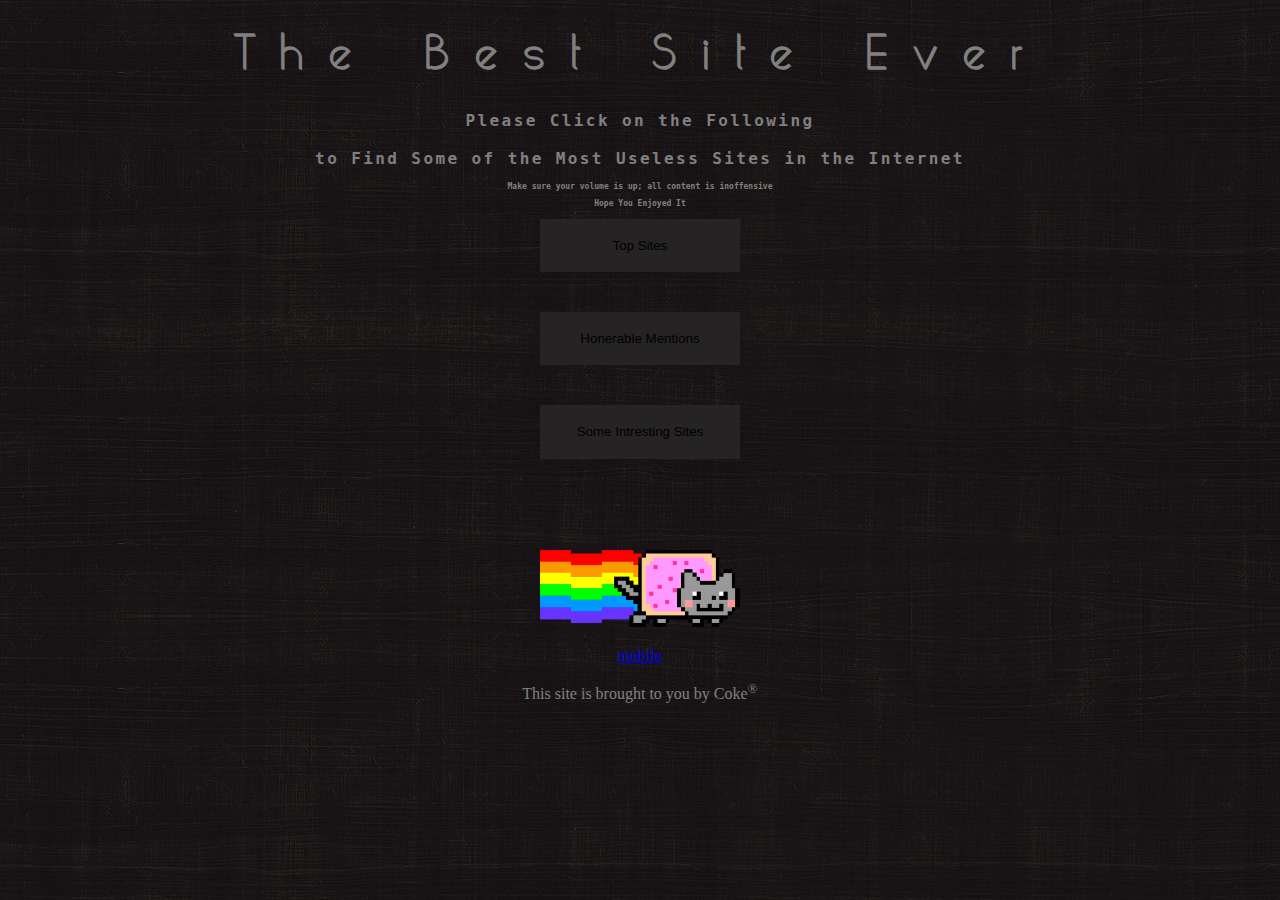
<file: Basic Site/index.html>
<!doctype html>
    
    <html>
        <head>
            <title>HOW CAN YOU SEE THIS?!?</title>
            <meta charset="UTF-8">
            <meta http-equiv="refresh" content="0; url=html/MainHTML.html">
        </head>
        <body></body>
    </html>
</file>
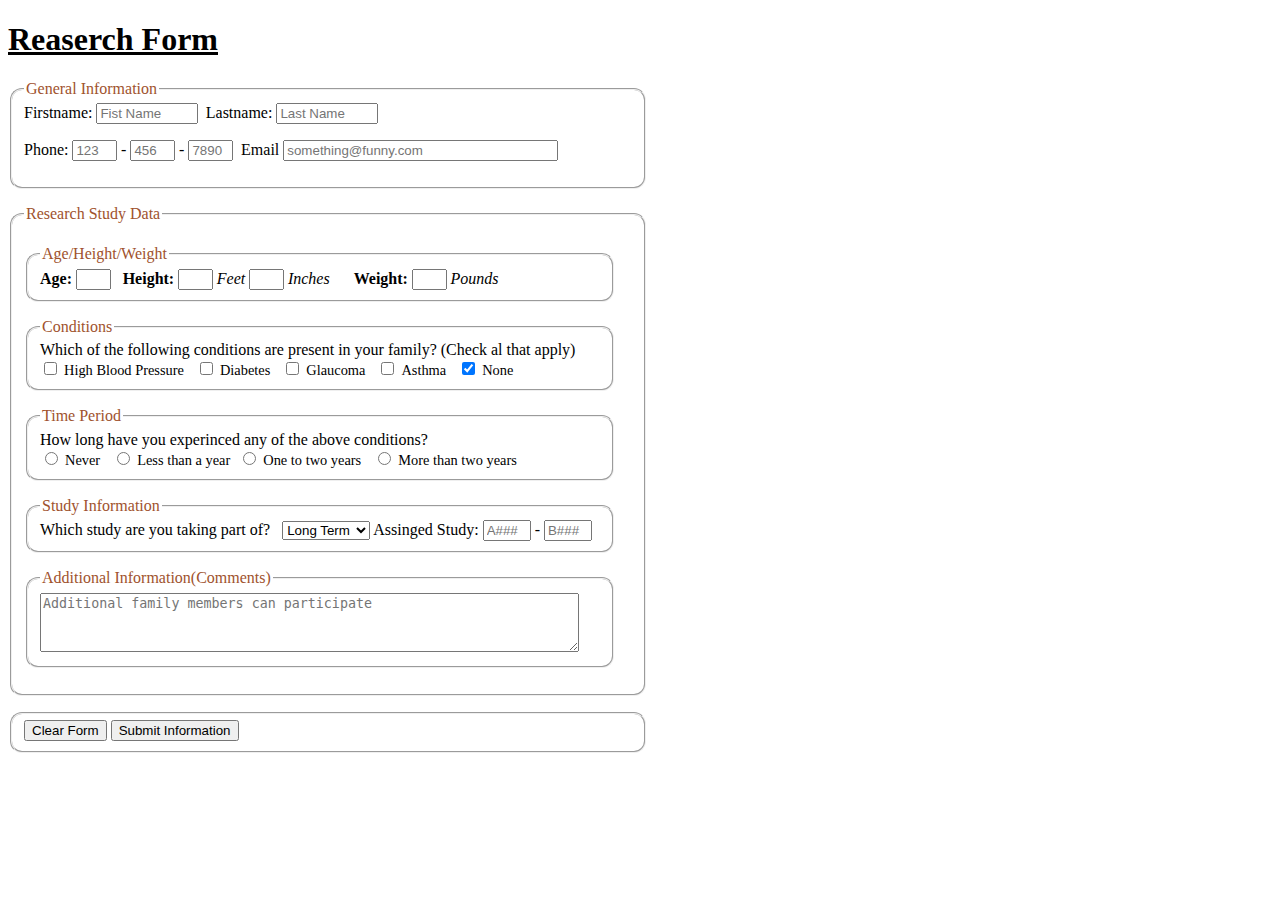
<file: Medical_Research/research.html>
<!DOCTYPE html>
	<html>
		<head>
			<meta charset="UTF-8"/>
			<title>Research Form</title>
			<link rel= "stylesheet" href = "research.css" title = "style" type = "text/css"/>
		</head>

		<body>
			<div>
			<h1>Reaserch Form</h1>
			<div>
				<p>
				<fieldset>
					<legend>General Information</legend>
					<div>
						Firstname: 	<input type="text" id="firstname" placeholder="Fist Name" class="name" required/>&nbsp;
						Lastname:  	<input type="text" id="lastname"  placeholder="Last Name" class="name" required/>&nbsp;<br />
					</div>
					<p>
						Phone: 		<input type="text" id="phoneFirstPart" placeholder="123" class="phone" required/> -
									<input type="text" id="phoneSecondPart" placeholder="456" class="phone" required/> - 
									<input type="text" id="phoneThirstPart" placeholder="7890" class="phone" required/>&nbsp;

						Email		<input type="text" id="email" placeholder="something@funny.com" class="email" required/>
					</p>
				</fieldset>
				</p>
			</div>
			<!-- firstname, lastname, phoneFirstPart, phoneSecondPart, phoneThirdPart, email, age, heightFeet, heightInches, weight, highBloodPressure, diabetes, glaucoma, asthma, none, period, studyType, firstFourDigits, secondFourDigits (these last two correspond to the study id), and comments. -->
			<div>
				<p>
				<fieldset>
					<legend>Research Study Data</legend>
					<p>
						<fieldset class="inner">
							<legend>Age/Height/Weight</legend>
							<div class="measureLable">Age:</div>	<input type="number" id="age" class="number" /> &nbsp;
							
							<div class="measureLable">Height:</div>	<input type="number" id="heightFeet" class="number"/> <div class="measure">Feet</div>
									<input type="number" id="heightInches" class="number"/> <div class="measure">Inches</div> &emsp;

							<div class="measureLable">Weight:</div> <input type="number" id="weight" class="number"/> <div class="measure">Pounds</div>
						</fieldset>	
					</p>

					<p>
						<fieldset class="inner">
							<legend>Conditions</legend>
							Which of the following conditions are present in your family? (Check al that apply)<br />

							<input type="checkbox" id="highBloodPressure"/> <div class="sub">High Blood Pressure</div> &nbsp;
							<input type="checkbox" id="diabetes"/> <div class="sub">Diabetes</div> &nbsp;
							<input type="checkbox" id="glaucoma"/> <div class="sub">Glaucoma</div> &nbsp;
							<input type="checkbox" id="asthma" /> <div class="sub">Asthma</div> &nbsp;
							<input type="checkbox" id="none" checked="checked"/> <div class="sub">None</div>
						</fieldset> 
					</p>
					
					<p>
						<fieldset class="inner">
							<legend>Time Period</legend>
							How long have you experinced any of the above conditions? <br />
							<input type="radio" id="period" value="none"/> <nobr> <div class="sub"> Never</div> &nbsp;
							<input type="radio" id="period" value="<1"  /> <nobr> <div class="sub">Less than a year</div>&nbsp;
							<input type="radio" id="period" value="1-2" /> <nobr> <div class="sub">One to two years</div> &nbsp;
							<input type="radio" id="period" value="2+"  /> <nobr> <div class="sub"> More than two years</div>
						</fieldset>
					</p>
					
					<p>
						<fieldset class="inner">
							<legend>Study Information</legend>
							Which study are you taking part of? &nbsp;
							<select id="studyType">
								<option value="longTerm" selected="selected"> Long Term</option>
								<option value="shortTerm">Short Term</option>
							</select>

							Assinged Study: <input type="text" id="firstFourDigits" placeholder="A###" class="id" /> -
											<input type="text" id="secondFourDigits" placeholder="B###" class="id" />
						</fieldset>
					</p>

					<p>
						<fieldset class="inner">
							<legend>Additional Information(Comments)</legend>
							<textarea id="comments" placeholder="Additional family members can participate"></textarea>
						</fieldset>
					</p>
				</fieldset>
				</p>
			</div>
			<div>
				<p>
					<fieldset>
						<input type="reset" value="Clear Form">
						<input type="submit" value="Submit Information">
					</fieldset>
				</p>
			</div>
			</div>
		</body>
	
	</html>
</file>
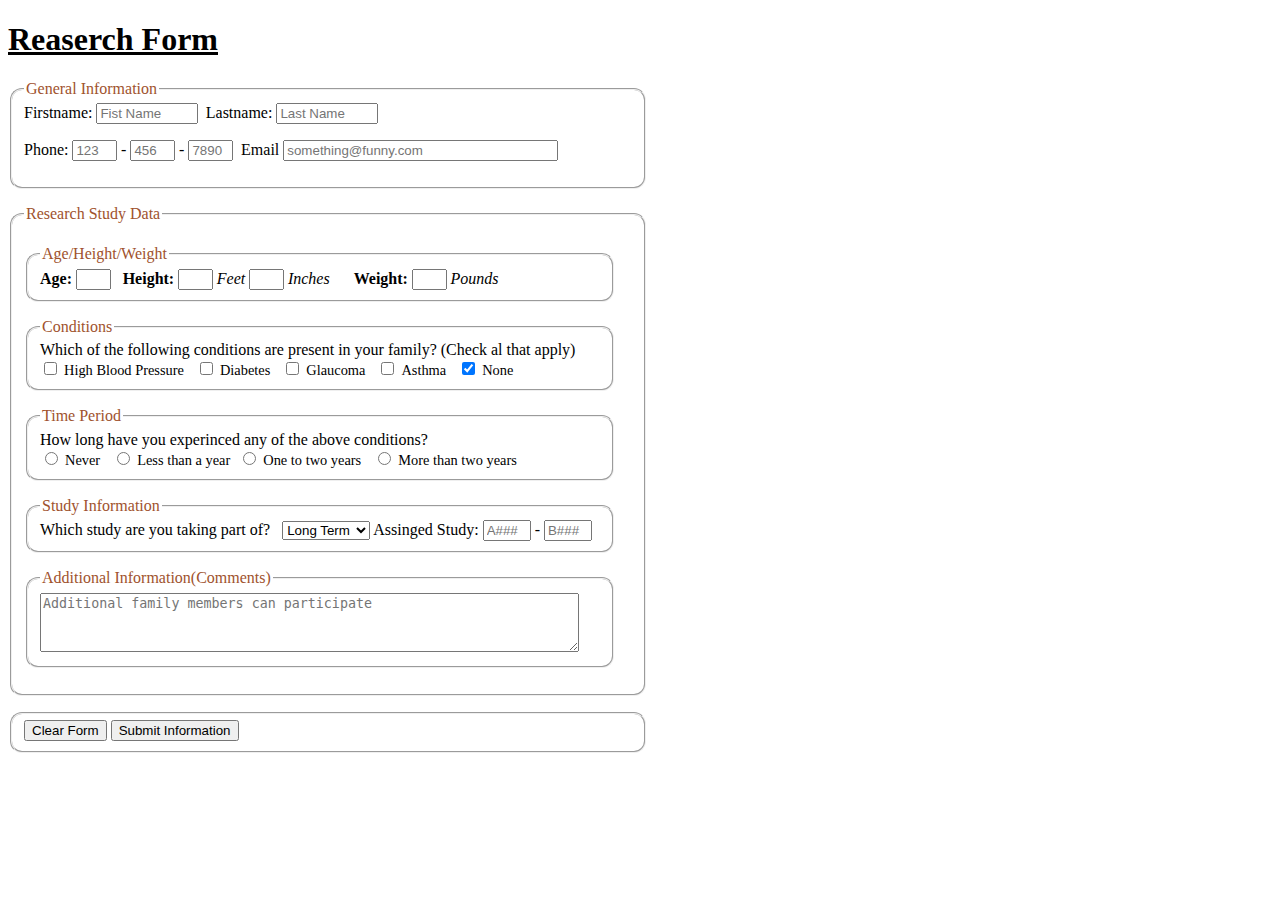
<file: Medical_Research/research5.html>
<!DOCTYPE html>
	<html>
		<head>
			<meta charset="UTF-8"/>
			<title>Research Form</title>
			<link rel= "stylesheet" href = "research.css" title = "style" type = "text/css"/>
		</head>

		<body>
			<div>
			<h1>Reaserch Form</h1>
			<div>
				<p>
					<fieldset>
						<legend>General Information</legend>
						<div>
							Firstname: 	<input type="text" id="firstname" placeholder="Fist Name" class="name" required/>&nbsp;
							Lastname:  	<input type="text" id="lastname"  placeholder="Last Name" class="name" required/>&nbsp;<br />
						</div>
						<p>
							Phone: 		<input type="text" id="phoneFirstPart" placeholder="123" class="phone" required/> -
										<input type="text" id="phoneSecondPart" placeholder="456" class="phone" required/> - 
										<input type="text" id="phoneThirstPart" placeholder="7890" class="phone" required/>&nbsp;

							Email		<input type="email" id="email" placeholder="something@funny.com" class="email" required/>
						</p>
					</fieldset>
				</p>
			</div>
			<!-- firstname, lastname, phoneFirstPart, phoneSecondPart, phoneThirdPart, email, age, heightFeet, heightInches, weight, highBloodPressure, diabetes, glaucoma, asthma, none, period, studyType, firstFourDigits, secondFourDigits (these last two correspond to the study id), and comments. -->
			<div>
				<p>
				<fieldset>
					<legend>Research Study Data</legend>
					<p>
						<fieldset class="inner">
							<legend>Age/Height/Weight</legend>
							<div class="measureLable">Age:</div>	<input type="number" id="age" class="number" required/> &nbsp;
							
							<div class="measureLable">Height:</div>	<input type="number" id="heightFeet" class="number"/> <div class="measure" required>Feet</div>
									<input type="number" id="heightInches" class="number"/> <div class="measure" required>Inches</div> &emsp;

							<div class="measureLable">Weight:</div> <input type="number" id="weight" class="number" required/> <div class="measure">Pounds</div>
						</fieldset>	
					</p>

					<p>
						<fieldset class="inner">
							<legend>Conditions</legend>
							Which of the following conditions are present in your family? (Check al that apply)<br />

							<input type="checkbox" id="highBloodPressure"/> <div class="sub">High Blood Pressure</div> &nbsp;
							<input type="checkbox" id="diabetes"/> <div class="sub">Diabetes</div> &nbsp;
							<input type="checkbox" id="glaucoma"/> <div class="sub">Glaucoma</div> &nbsp;
							<input type="checkbox" id="asthma" /> <div class="sub">Asthma</div> &nbsp;
							<input type="checkbox" id="none" checked="checked"/> <div class="sub">None</div>
						</fieldset> 
					</p>
					
					<p>
						<fieldset class="inner">
							<legend>Time Period</legend>
							How long have you experinced any of the above conditions? <br />
							<input type="radio" id="period" value="none"/> <nobr> <div class="sub"> Never</div> &nbsp;
							<input type="radio" id="period" value="<1"  /> <nobr> <div class="sub">Less than a year</div>&nbsp;
							<input type="radio" id="period" value="1-2" /> <nobr> <div class="sub">One to two years</div> &nbsp;
							<input type="radio" id="period" value="2+"  /> <nobr> <div class="sub"> More than two years</div>
						</fieldset>
					</p>
					
					<p>
						<fieldset class="inner">
							<legend>Study Information</legend>
							Which study are you taking part of? &nbsp;
							<select id="studyType">
								<option value="longTerm" selected="selected"> Long Term</option>
								<option value="shortTerm">Short Term</option>
							</select>

							Assinged Study: <input type="text" id="firstFourDigits" placeholder="A###" class="id" /> -
											<input type="text" id="secondFourDigits" placeholder="B###" class="id" />
						</fieldset>
					</p>

					<p>
						<fieldset class="inner">
							<legend>Additional Information(Comments)</legend>
							<textarea id="comments" placeholder="Additional family members can participate"></textarea>
						</fieldset>
					</p>
				</fieldset>
				</p>
			</div>
			<div>
				<p>
					<fieldset>
						<input type="reset" value="Clear Form">
						<input type="submit" value="Submit Information">
					</fieldset>
				</p>
			</div>
			</div>
		</body>
	
	</html>
</file>
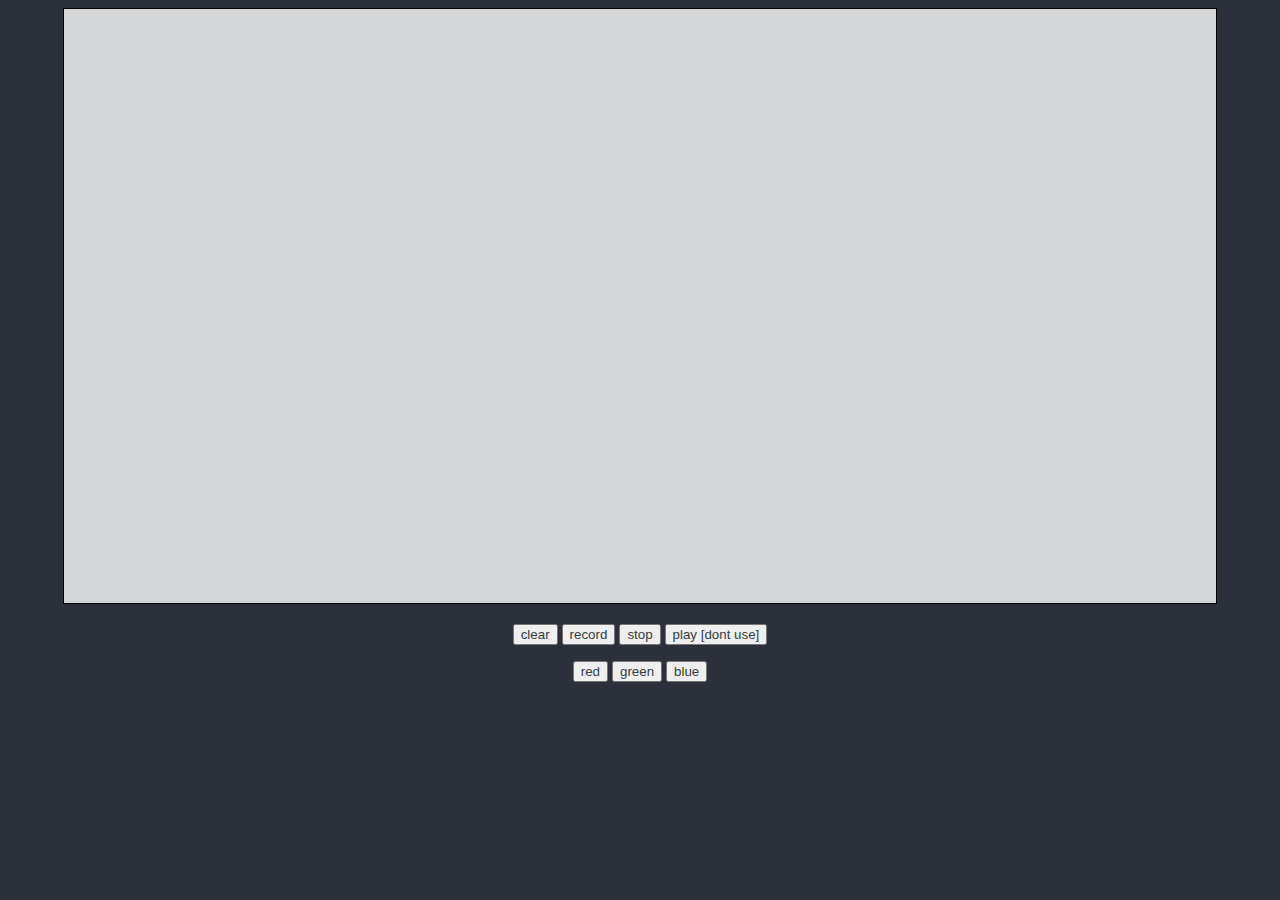
<file: MouseRecord/recorder.html>
<!DOCTYPE html>
<html>
	<head>
		<link rel= "stylesheet" href = "style.css" title = "style" type = "text/css"/>
		<title>Recorder</title>
	</head>
	<body>
		<div class="canvas">

			<canvas id="myCanvas"></canvas>
			<br/>
			<p>
				<input type="button" id="clear" value="clear" class="buttons">
				<input type="button" id="record" value="record" class="buttons">
				<input type="button" id="stop" value="stop" class="buttons">
				<input type="button" id="play" value="play [dont use]" class="buttons">
			</p>

			<p>
				<input type="button" id="red" value="red" class="buttons">
				<input type="button" id="green" value="green" class="buttons">
				<input type="button" id="blue" value="blue" class="buttons">
			</p>





		</div>

		<script type="text/javascript">

		function XYPair (xIn,yIn){
			this.x =xIn;
			this.y = yIn; 		
		}	

		XYPair.prototype.toString = function(){
			return ("("+this.x+","+this.y+")");
		}

		 function Utility (nameIn,yearIn,discriptionIn) {
        	var name = nameIn;
        	var year = yearIn;
        	var description = discriptionIn;

        	this.getName = function() {
        		return nameIn;
        	};

        	this.getYear = function() {
        		return year;
        	};

        	this.getDescription = function() {
        		return description;
        	};

			this.setDescription = function(setDescriptionIn){
        		description = setDescriptionIn;
        	};  	
        }			


         
        Utility.prototype = {
        	constructor:Utility,
        	printFields:function() {
        		document.writeln("name: " + this.getName() + "<br>");
        		document.writeln("year: " + this.getYear() + "<br>");
        		document.writeln("description: " + this.getDescription() + "<br>");
        	}  
        };
       
        function Recorder (nameIn,yearIn,descriptionIn,myCan,myCon) {
        	Utility.call(nameIn,yearIn,descriptionIn);
        	var color = "#FF000D";
        	var sideLength = 5;
        	var coords = new Array();

        	var myCanvas = myCan;
        	var myContext = myCon;
        	var num = 0;
        	var intId=0;
        	function draw(xPos, yPos,clr) {
    			var context = myCanvas.getContext("2d");
				
    			myContext.fillStyle = clr;
    			myContext.fillRect(xPos, yPos, sideLength, sideLength);
    		}

    		function getPosition(evt,canvas,clr){
        		var scope = canvas.getBoundingClientRect();
        		return {
         			x: evt.clientX - scope.left,
          			y: evt.clientY - scope.top,
          			z: clr

       			};
        	}

        	function captureMouseMovement (x,y,z){
        		coords.push(new XYPair(x,y,z));
        		// console.log(new XYPair(x,y))
        	}

      		function processMousePosition(evt) {	
        		var position = getPosition(evt,myCanvas,color);
        		captureMouseMovement(position.x,position.y,position.z);
        		draw(position.x, position.y,position.z);
        		// console.log(coords);
        	}

        	function clearRec(){
        		newContext = myCanvas.getContext('2d');
        		newContext.clearRect(0, 0, myCanvas.width, myCanvas.height);
        	}
        	function stRec () {
        		
        		myCanvas.onmousemove = null;
        	}

        	function dummyFunction () {
        		
        	}

        	this.getCoords = function () {
				return coords;
        	}

        	this.startRecord = function(){
        		myCanvas.onmousemove = processMousePosition;
        	}
        	this.stopRecord = function(){
        		myCanvas.onmousemove = null;
        		 
        	}

        	this.clearRecordForever = function(){
        		newContext = myCanvas.getContext('2d');
        		newContext.clearRect(0, 0, myCanvas.width, myCanvas.height);
        		coords = new Array();
        	}

        	this.playBack = function(){
        		clearRec();
        		stRec();
        		num = 0;
        		intDraw();
        		// for (var i = 0; i < coords.length; i++) {
        		// 	console.log(i)
        		// 	// console.log("playBack BEFORE LOOP");
        		// 	var dataPair = coords[i];
        		// 	// draw(dataPair.x,dataPair.y);
        		// 	// window.setTimeout(function(){console.log("playBack BEFORE LOOP");},100);

        		// 	// setInterval(draw(dataPair.x,dataPair.y),100);
        		// }
        	}

        	function intDraw() {
        		
        		var dataPair = coords[num];
        		draw(dataPair.x,dataPair.y,dataPair.z);
        		
        		if (num<coords.length-1) {
        			// console.log(num);
        			console.log("FUCK "+num)
        			intId = setInterval(intDraw,100);
        			console.log("IntID"+intId);
        			console.log("Array length: "+(coords.length-1));
        			num++;
        		}
        		if (num>(coords.length-2)) {       			
        			clearInterval(intId);
        			console.log("FUCK YEAAAAAAAAAAAAAAA: "+intId);
        		}

        		clearInterval(2000);
        	}

        	this.setRed = function(){
        		color = "#FF000D";
        	}

        	this.setBlue = function(){
        		color = "#0E8A18";
        	}


			this.setGreen = function(){
        		color = "#0004AC";
        	}



        }

        Recorder.prototype = {
        	constructor:Recorder,
        	width:window.innerWidth *.9,
        	height:window.innerHeight*.66,
        };


        
		main();

		function main() {
			var canvas = document.getElementById('myCanvas');
			var recorder = new Recorder("Recorder",2016,"Records your mouse movement",canvas,canvas.getContext('2d'));

			canvas.width  = recorder.width;
			canvas.height = recorder.height;

			document.getElementById('record').onclick =recorder.startRecord;
			document.getElementById('stop').onclick = recorder.stopRecord;
			document.getElementById('clear').onclick = recorder.clearRecordForever;

			document.getElementById('play').onclick = recorder.playBack;

			document.getElementById('red').onclick = recorder.setRed;
			document.getElementById('green').onclick = recorder.setGreen;
			document.getElementById('blue').onclick = recorder.setBlue;
        }       
		</script>
	</body>
</html>
</file>
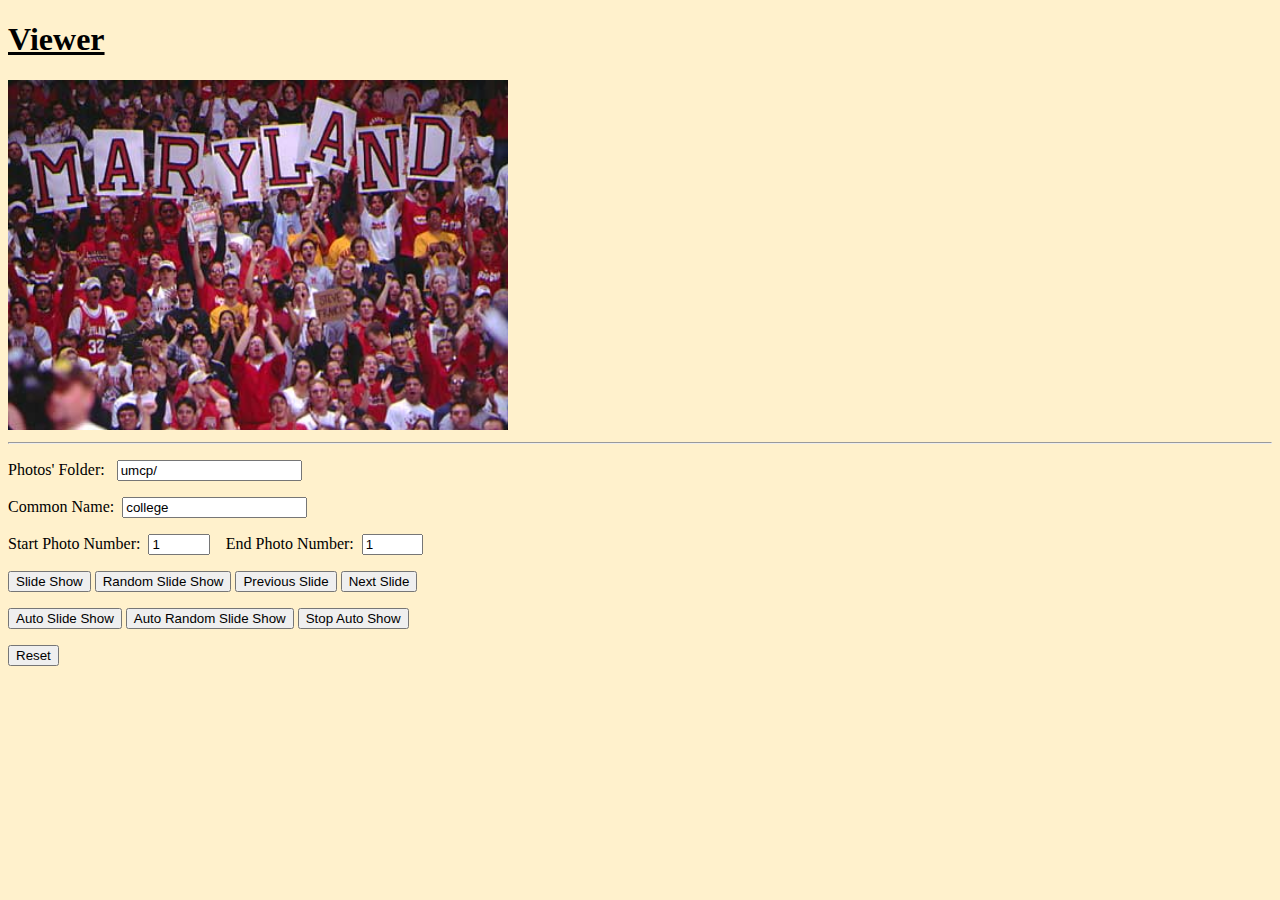
<file: PhotoView/PhotoViewer.html>
<!doctype html>
	<html>
		<head>
			<meta charset="UTF-8"/>
			<title>TITS</title>
			
			<style>
				body{
					background-color: #FFF1CC;
				}
				h1{
					text-decoration: underline;
				}
				#img{
					border:border: .1em solid #06080F;
				}

				input[type=number]{
					width:4em;
				}
			</style>

		</head>

		<body onload="main()">
			<h1>Viewer</h1>	
			<div id="img"><img src="InitialImage.jpg" alt="img" id="image" width="500em" height="350em"></div>

			<hr>
			<form>
				<p><div>Photos' Folder: &nbsp; <input type="text" id="imageURL" name="imageURL" value="umcp/" /></div></p>
				
				<p><div>Common Name:&nbsp; <input type="text" id="commonName" name="commonName" value="college" /></div></p>

				<p> 
					<div>
					
					Start Photo Number:&nbsp; <input type="number" id="startIndex" name="startIndex" min="1" value="1" /> &nbsp;&nbsp;
					End Photo Number:&nbsp; <input type="number" id="endIndex" name="endIndex" min="1"value="1" />

					</div>
				</p>

				<p>
					<input type="button" id="slideShowButton" name="SlideShow" value="Slide Show" />
					<input type="button" id="randomButton" name="Random" value="Random Slide Show" />
					<input type="button" id="prvSlideButton" name="PrvSlid" value="Previous Slide" />
					<input type="button" id="nextSlideButton" name="NextSlide" value="Next Slide" />
				</p>
				<p>
					<input type="button" id="autoStartButton" name="AutoSlideShow" value="Auto Slide Show" />
					<input type="button" id="autoRandomButton" name="AutoRandom" value="Auto Random Slide Show" />
					<input type="button" id="autoStopButton" name="AutoStop" value="Stop Auto Show" />
				</p>
				<p>
					<input type="reset"/>
				</p>
			</form>

			<script type="text/javascript">
				"use strict";

					var curIndex = 0;
					var intID = 0;
					var photoArray;
					function getArrayPhotoNames(){

						var urlTemplet = document.getElementById('imageURL').value+document.getElementById('commonName').value;
						var stIndex = parseInt(document.getElementById("startIndex").value);
						var edIndex = parseInt(document.getElementById('endIndex').value);
						var length = (edIndex - stIndex)+1;
						var arr = new Array();
						if(isInvalidRange(stIndex,edIndex)){
							arr[0] = "InitialImage.jpg";
							return arr;
						}
						for (var i = 0; i < length;i++) {
							arr[i] = urlTemplet+(stIndex++)+".jpg";
						}
						return arr;
					}

					function isInvalidRange (start,end) {
						if(start > end){
							alert("Invalid Numbers");
							return true;
						}
						return false;
					}

					function prtArr(arr){
						for (var i = arr.length - 1; i >= 0; i--) {
							document.writeln(arr[i]+"<br />");	
						}
					}

					function slideClick () {
						photoArray = getArrayPhotoNames();
						setPic(0);
					}

					/*The Fisher-Yates algorithm*/
					function randomize(array){

						for (var i = array.length-1 ; i > 0; i--) {
							var rand = Math.floor(Math.random() * (i+1));
							var tmp =  array[i];
							array[i] = array[rand];
							array[rand] = tmp;
						}
						return array;
					}

					function randomClick(){
						photoArray = getArrayPhotoNames();
						
						photoArray = randomize(photoArray); 	
						console.log(photoArray);
						setPic(0);
						curIndex = 0;
					}

					function nextClick () {
						curIndex++;
						if(outOfBoundsCheck("next")){
							setPic(curIndex);
							
						}else{
							curIndex = 0;
							setPic(curIndex);
						}
					}

					function prvClick () {
						curIndex--;
						console.log("Current Index: "+curIndex);
						if(outOfBoundsCheck("previous")){
							setPic(curIndex)
							
						}else{
							curIndex = photoArray.length-1;
							setPic(curIndex);
						}
					}

					function setPic(index) {
						document.getElementById("image").src = photoArray[index];
					}

					function outOfBoundsCheck(dir) {
						
						if(dir==="next"&& curIndex >= photoArray.length){
							return false;
						} else if(dir==="previous" && curIndex < 0){
							return false;
						}else{
							return true;
						}
					}

					function autoStart(){
						stopInterval();
						slideClick();
						intID = setInterval("nextClick()",1000);
					}

					function autoRandom(){
						stopInterval();
						randomClick();
						intID = setInterval("nextClick()",1000);
					}

					function autoStop () {

						stopInterval();
					}

					function stopInterval () {
						if(intID != 0){
							clearInterval(intID);
						}
					}



				function main(){
					document.getElementById("slideShowButton").onclick= slideClick;
					document.getElementById("nextSlideButton").onclick = nextClick;
					document.getElementById("prvSlideButton").onclick = prvClick;
					document.getElementById("randomButton").onclick = randomClick;
					document.getElementById("autoStartButton").onclick = autoStart;
					document.getElementById("autoRandomButton").onclick = autoRandom;
					document.getElementById("autoStopButton").onclick = autoStop;
				}

			</script>
		</body>

	</html>
</file>
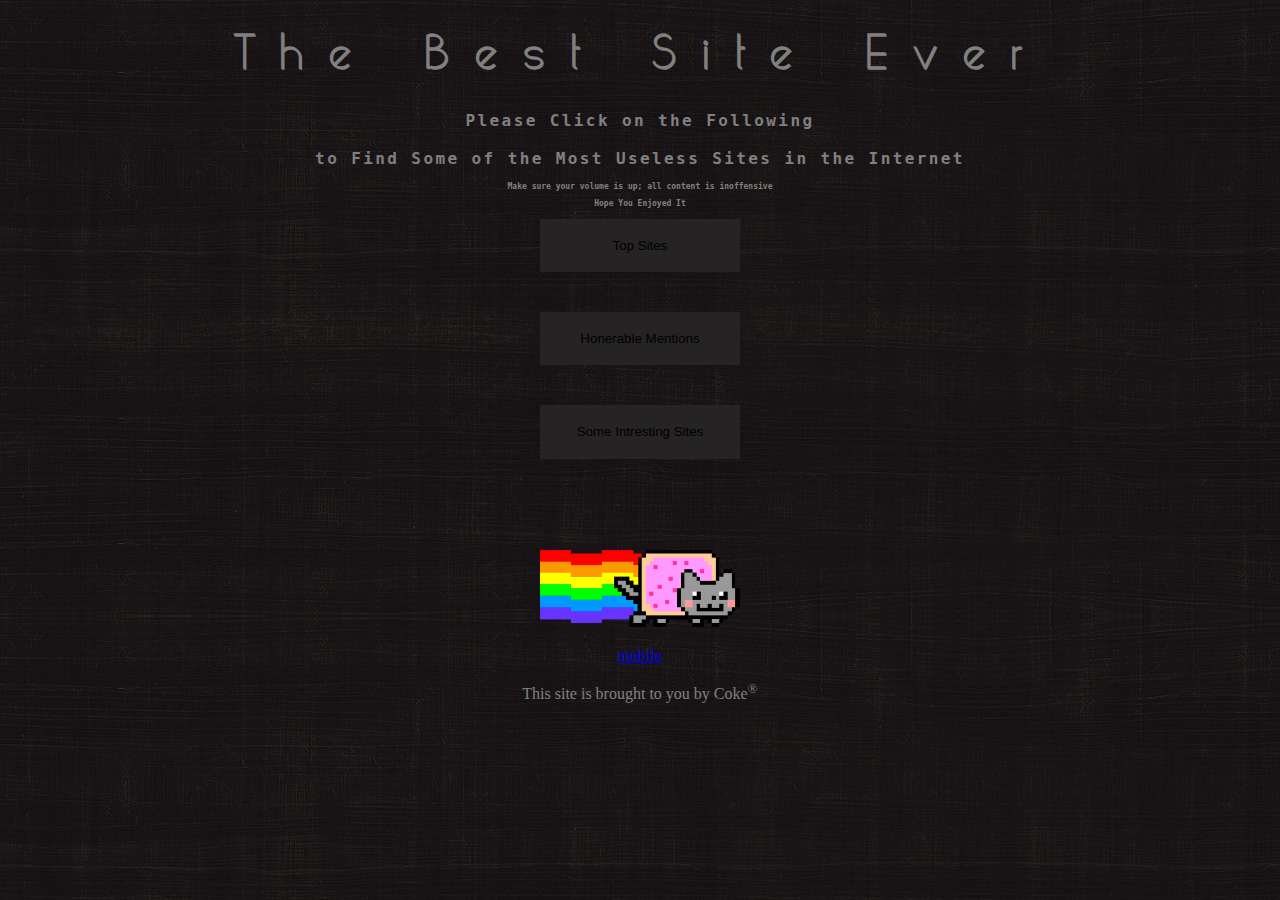
<file: Basic Site/html/MainHTML.html>
<!DOCTYPE html>
    
    <html>
        <head>
            <title>        Bonga Bonga    </title>
            <h1 id="headStl">     The Best Site Ever    </h1>
            <link rel= "stylesheet" href = "../css/style.css" title = "style" type = "text/css"/>
        </head>
        
        <body >
            <article>
                <h2 class="clickHeader">Please Click on the Following<br></br> to Find Some of the Most Useless Sites in the Internet</h2>   
                <section>
                    <table align="center">
                        <thead><h3 id="ftt">Make sure your volume is up; all content is inoffensive </h3></thead>
                        <tbody>
                            <tr>
                                <td> <input type="button" id="orderButton"   value="Top Sites" class="clickButton"/> <br></br></td>
                            </tr>
                            <tr>
                                <td> <input type="button" id="unOrderButton"   value="Honerable Mentions" class="clickButton"/> <br></br></td>
                            </tr>
                            <tr>
                                <td> <input type="button" id="nestButton"   value="Some Intresting Sites" class="clickButton"/> <br></br></td>
                            </tr>
                        </tbody>
                        <tfoot> <h3 id="ftt"> Hope You Enjoyed It </h3> </tfoot>
                    </table>
                </section>
            </article>
            
            <script onload="main()">
                function main() {
                    document.getElementById("orderButton").onclick = orderOL;
                    document.getElementById("unOrderButton").onclick = orderUL;
                    document.getElementById("nestButton").onclick = orderNL;
                }
                
                function orderOL() {
                    var nWin = window.open("order.html","_blank");
                    nWin.focus();
                }
                function orderUL() {
                    var nWin = window.open("unorderd.html","_blank");
                    nWin.focus();
                }
                function orderNL() {
                    var nWin = window.open("nested.html","_blank");
                    nWin.focus();
                }
            </script>
                                
            
            <!--<table>
                <thead>  <tr> <td>tits</td> </tr> </thead>
                <tfoot>  <tr> <td>ass</td> </tr>  </tfoot>
                    <tbody>
                        <tr>  <td>c1</td> <td>c2</td> </tr>
                        <tr>  <td>c1</td> <td>c2</td> </tr>
                        <tr>  <td>c1</td> <td>c2</td> </tr>
                        <tr>  <td>c1</td> <td>c2</td> </tr>
                    </tbody>
            </table>
            
            <ol>
                <li>l1</li>
                <li>l2</li>
                <li>l3</li>
                <li>l4</li>
                <li>l5</li>
            </ol>
            
            <ul style="list-style: armenian">
                <li>L1</li>
                <li>L1</li>
                <li>L1</li>
                <li>L1</li>
            </ul>
            
            <ul style="list-style: armenian">
                <ul style="list-style: hebrew">t
                    <li>11</li>
                    <li>11</li>
                    <li>11</li>
                    <li>11</li>
                    <li>11</li>
                    <li>11</li>
                </ul>
                 <ul style="list-style: hiragana-iroha">t
                    <li>11</li>
                    <li>11</li>
                    <li>11</li>
                    <li>11</li>
                    <li>11</li>
                    <li>11</li>
                </ul>
                  <ul style="list-style: georgian">t
                    <li>11</li>
                    <li>11</li>
                    <li>11</li>
                    <li>11</li>
                    <li>11</li>
                    <li>11</li>
                </ul>
            </ul>-->
            
            <p>
               
                <br></br>
                 <a href="http://leekspin.com/"> <img src="../img/nyan_cat.png" alt="MY CAT RAN AWAY!" width=200 /> </a>
            </p>
            
            <p>
                <a href="mobile.html"> mobile </a>
            </p>
            
            <footer><p>This site is brought to you by Coke<sup>&reg;</sup></p><p>&nbsp;</p></footer>
        </body>   
    </html>
</file>
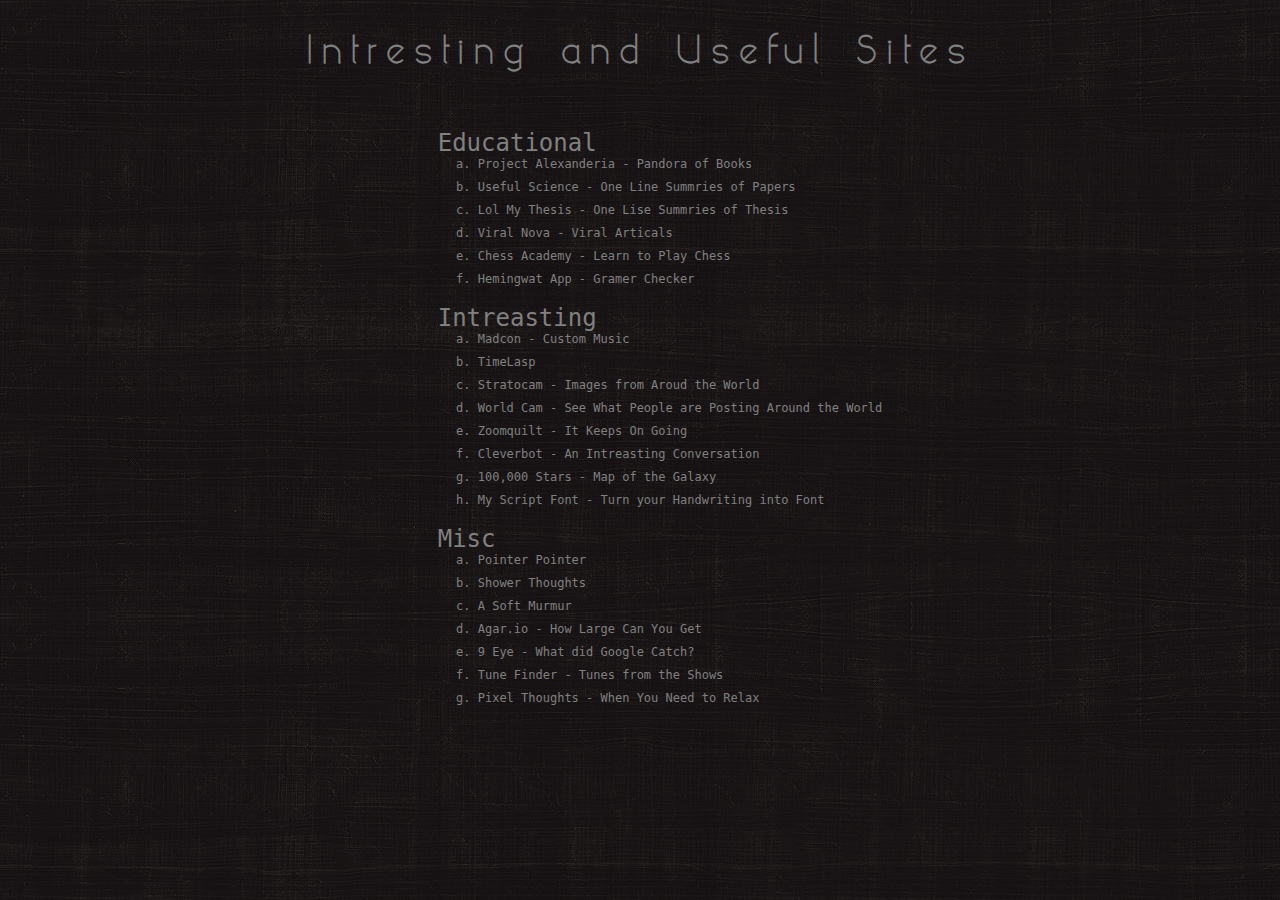
<file: Basic Site/html/nested.html>
<!doctype html>
    <html>
        <head>
            <title>Some Things</title>
            <h2>Intresting and Useful Sites</h2>
            <link rel= "stylesheet" href = "../css/list_style.css" title = "style" type = "text/css"/>
        </head>
        
        <body>
            <ul class=stl>
                <li>Educational
                    <ol class=sub>
                        <li> <a href="http://projectalexandria.net/" target="_blank"> Project Alexanderia - Pandora of Books </a></li>
                        <li> <a href="http://www.usefulscience.org/" target="_blank"> Useful Science - One Line Summries of Papers</a></li>
                        <li> <a href="http://lolmythesis.com/" target="_blank"> Lol My Thesis - One Lise Summries of Thesis </a></li>
                        <li> <a href="http://www.viralnova.com/" target="_blank"> Viral Nova - Viral Articals </a></li>
                        <li> <a href="https://www.chesscademy.com/" target="_blank"> Chess Academy - Learn to Play Chess </a></li>
                        <li> <a href="http://www.hemingwayapp.com/" target="_blank"> Hemingwat App - Gramer Checker </a></li>
                    </ol>
                </li>
                
                <li> Intreasting 
                    <ol class=sub>
                        <li> <a href="http://www.madeon.fr/adventuremachine/?t=3,8,13" target="_blank"> Madcon - Custom Music</a></li>
                        <li> <a href="http://world.time.com/timelapse/" target="_blank"> TimeLasp </a></li>
                        <li> <a href="http://www.stratocam.com/" target="_blank">  Stratocam - Images from Aroud the World</a></li>
                        <li> <a href="http://worldc.am/" target="_blank"> World Cam - See What People are Posting Around the World </a></li>
                        <li> <a href="http://zoomquilt.org/" target="_blank"> Zoomquilt - It Keeps On Going </a></li>
                        <li> <a href="http://www.cleverbot.com/" target="_blank"> Cleverbot - An Intreasting Conversation </a></li>
                        <li> <a href="http://stars.chromeexperiments.com/" target="_blank"> 100,000 Stars - Map of the Galaxy </a></li>
                        <li> <a href="http://www.myscriptfont.com/" target="_blank">  My Script Font - Turn your Handwriting into Font</a></li> 
                    </ol>
                </li>
                
                <li>Misc
                    <ol class=sub>
                        <li> <a href="http://www.pointerpointer.com/" target="_blank"> Pointer Pointer </a></li>
                        <li> <a href="http://just-shower-thoughts.tumblr.com/" target="_blank"> Shower Thoughts </a></li>
                        <li> <a href="http://asoftmurmur.com/" target="_blank"> A Soft Murmur </a></li>
                        <li> <a href="http://agar.io/" target="_blank"> Agar.io - How Large Can You Get  </a></li>
                        <li> <a href="http://9-eyes.com/" target="_blank">  9 Eye - What did Google Catch?</a></li>
                        <li> <a href="http://www.tunefind.com/" target="_blank"> Tune Finder - Tunes from the Shows </a></li>
                        <li> <a href="http://www.pixelthoughts.co/" target="_blank"> Pixel Thoughts - When You Need to Relax </a></li>
                    </ol>
                    
                </li>
            </ul> 
            
            
            
        </body>
        
        
        
        
    </html>
</file>
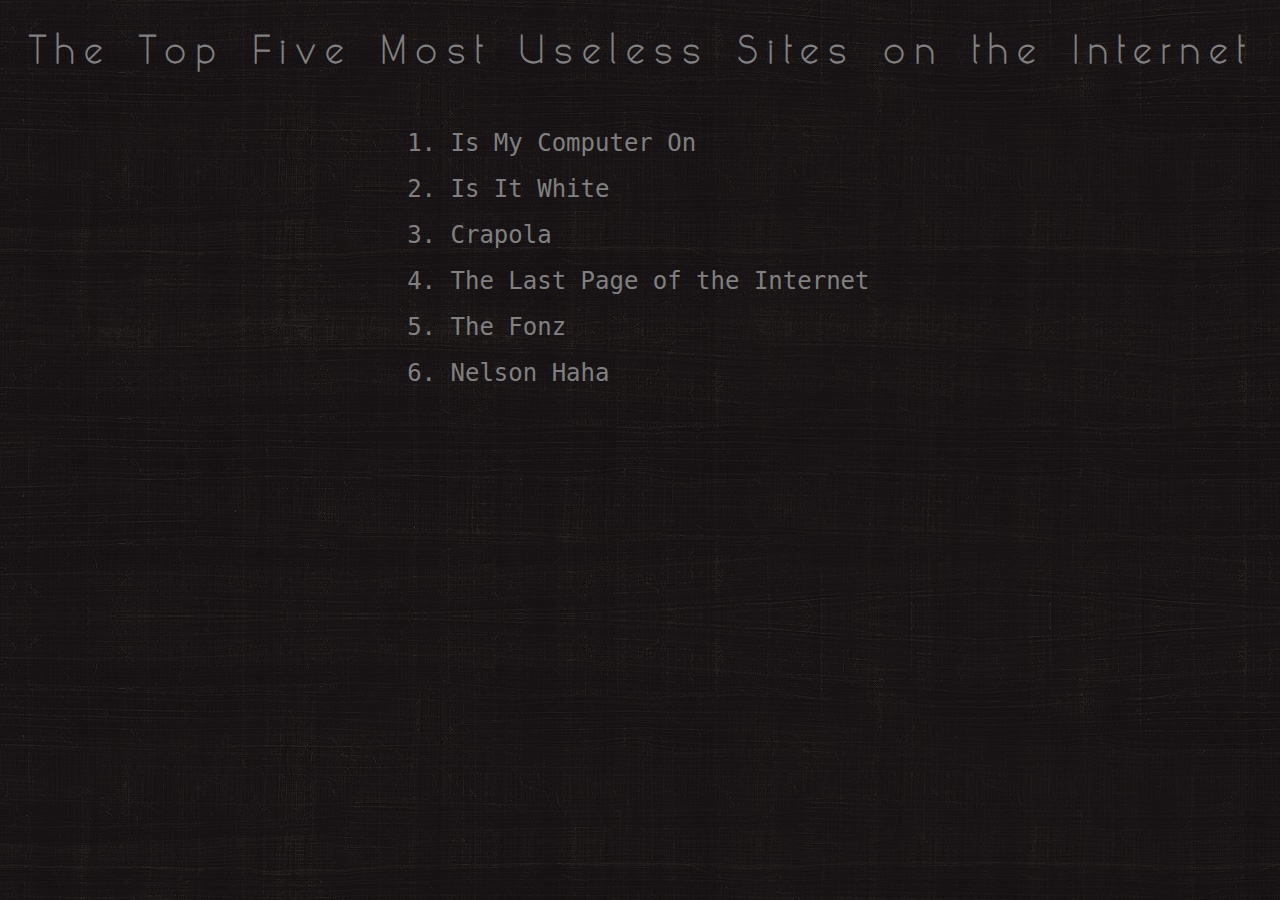
<file: Basic Site/html/order.html>
<!doctype html>
    <html>
        <head>
            <title>The Top Five</title>
            <h2>The Top Five Most Useless Sites on the Internet</h2>
            <link rel= "stylesheet" href = "../css/list_style.css" title = "style" type = "text/css"/>
        </head>
        
        <body>
            <ol type = "1" class=stl>
                <li> <a href="http://www.ismycomputeron.com/" target="_blank">Is My Computer On</a></li>
                <li> <a href="http://isitwhite.com/" target="_blank">Is It White</a></li>
                <li> <a href="http://crapo.la/" target="_blank">Crapola </a> </li>
                <li> <a href="http://www.wwwdotcom.com/" target="_blank"> The Last Page of the Internet </a></li> 
                <li> <a href="http://thefo.nz/" target="_blank">The Fonz</a> </li>
                <li> <a href="http://www.nelson-haha.com/" target="_blank">Nelson Haha</a></li>
            </ol> 
            
            
            
        </body>
        
        
        
        
    </html>
</file>
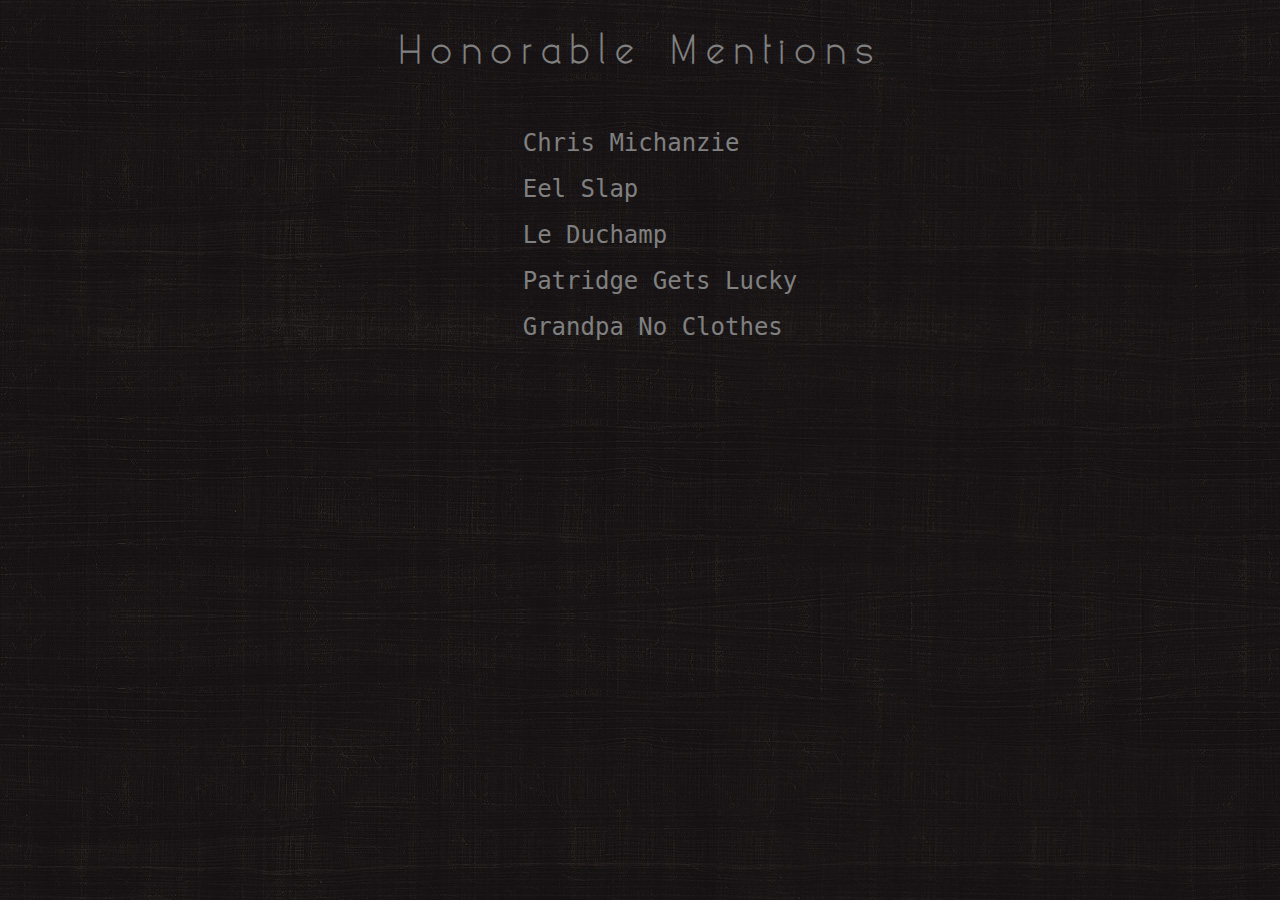
<file: Basic Site/html/unorderd.html>
<!doctype html>
    <html>
        <head>
            <title>Honorable Mentions</title>
            <h2>Honorable Mentions</h2>
            <link rel= "stylesheet" href = "../css/list_style.css" title = "style" type = "text/css"/>
        </head>
        
        <body>
            <ul class=stl>
                <li> <a href="http://chrismckenzie.com/" target="_blank">Chris Michanzie</a></li>
                <li> <a href="http://eelslap.com/" target="_blank">Eel Slap</a></li>
                <li> <a href="http://www.leduchamp.com/" target="_blank"> Le Duchamp</a> </li>
                <li> <a href="http://www.partridgegetslucky.com/" target="_blank"> Patridge Gets Lucky </a></li> 
                <li> <a href="http://grandpanoclothes.com/" target="_blank">Grandpa No Clothes</a> </li>
                
            </ul>
            <!--<input type="button" id="dontClickMe" value=" " /> <br></br>-->
            <script onload = "main()">
                
                //function main() {
                //    document.getElementById("dontClickMe").onclick = OhNO;
                //}
                //
            </script>
        </body>
    </html>
</file>
<file: Medical_Research/research.css>
legend{
	color: #A0522D;
}

input.phone{
	width:2.75em;
}

input.name{
	width: 7em;
}

input.number{
	width: 2em;
}

input.id{
	width: 3em;
}

input.email{
	width: 20em;
}
.sub{
	font-size: .9em;
	display: inline;
}

.measure{
	font-style: italic;
	display: inline;
}

.measureLable{
	font-weight: bold;
	display: inline;
}


textarea{
	height: 4em;
	width: 40em;
}

h1{
	text-decoration: underline;
}

fieldset{
	border-radius: .75em;
	width: 38em;
}

fieldset.inner{
	width: 35em;
}
</file>
<file: MouseRecord/style.css>
html *{
	color: #D5D6D8;
}

body{
	background-color: #2B303B;
}

canvas{
	border:.1em solid black;
	background-color: #D5D6D8;
}

div.canvas{
	text-align: center;
}
.buttons{
	color: #363D43;
}
</file>
<file: Basic Site/css/style.css>
body{
    background-image: url("../img/back.jpg");
    background-repeat: repeat-x;
    background-repeat: repeat-y;
}
@font-face{
    font-family:yellow_peas;
    src: url("../dump/fonts/yellow_peas-webfont.ttf") format("truetype"),
         url("../dump/fonts/yellow_peas-webfont.woff") format("woff"),
         url("../dump/fonts/yellow_peas-webfont.woff2") format("woff2");
}

#yelloPeas{
    /*font-family: */
}

#headStl{
    text-align: center;
    text-shadow: .03em .03em;
    color: rgb(128, 128, 128);
    font-family:yellow_peas;
    font-size: 3em;
    letter-spacing: .5em;
}

p{
    text-align: center;
    color: rgb(128,128,128);
    
}

.clickHeader{
    text-align: center;
    color: rgb(128, 128, 128);
    font-family: 'Lucida Console', 'Lucida Sans Typewriter', monaco, 'Bitstream Vera Sans Mono', monospace;
    font-size: 1em;
    letter-spacing: .15em;    
}

.clickButton{
    /*background-image: url("../img/button1.jpg");*/
    /*alignment-baseline: central;*/
    background: #252323;
    width: 15em;
    height: 4em;
    border:medium;
    display:block;
    margin: 0 auto;
}

#ftt{
    text-align: center;
    font-size:.5em;
    color: rgb(128, 128, 128);
    font-family: 'Lucida Console', 'Lucida Sans Typewriter', monaco, 'Bitstream Vera Sans Mono', monospace;
}
</file>
<file: Basic Site/css/list_style.css>
body{
    background-image: url("../img/back.jpg");
    background-repeat: repeat-x;
    background-repeat: repeat-y;
    text-align: center;
}
@font-face{
    font-family:yellow_peas;
    src: url("../dump/fonts/yellow_peas-webfont.ttf") format("truetype"),
         url("../dump/fonts/yellow_peas-webfont.woff") format("woff"),
         url("../dump/fonts/yellow_peas-webfont.woff2") format("woff2");
}
h2{
    text-align: center;
    color: rgb(128, 128, 128);
    font-family:yellow_peas;
    font-size: 2.5em;
    letter-spacing: .2em;
}

ol.stl{
   color: rgb(128, 128, 128);
   display: inline-block;
   font-size: 1.5em;
   font-family: 'Lucida Console', 'Lucida Sans Typewriter', monaco, 'Bitstream Vera Sans Mono', monospace;
}

ul.stl{
   color: rgb(128, 128, 128);
   list-style-type: none;
   display: inline-block;
   font-size: 1.5em;
   font-family: 'Lucida Console', 'Lucida Sans Typewriter', monaco, 'Bitstream Vera Sans Mono', monospace;
}

ol.sub{
   color: rgb(128, 128, 128);
   list-style-type: lower-latin;
   font-size: .5em;
   font-family: 'Lucida Console', 'Lucida Sans Typewriter', monaco, 'Bitstream Vera Sans Mono', monospace;
}

li{
    color: rgb(128, 128, 128);
    text-align: left;
    margin:0 0 .75em 0;
}
a:link{
   color: rgb(128, 128, 128);
   text-decoration: none;
}

a:visited{
   color: #c7c7c7;
   text-decoration: none;
}

a:hover{
   color:#333333;
   text-decoration: underline;
   font-size: 1.25em
}

a:active{
    color: #660000;
    text-decoration: underline;
}
</file>
